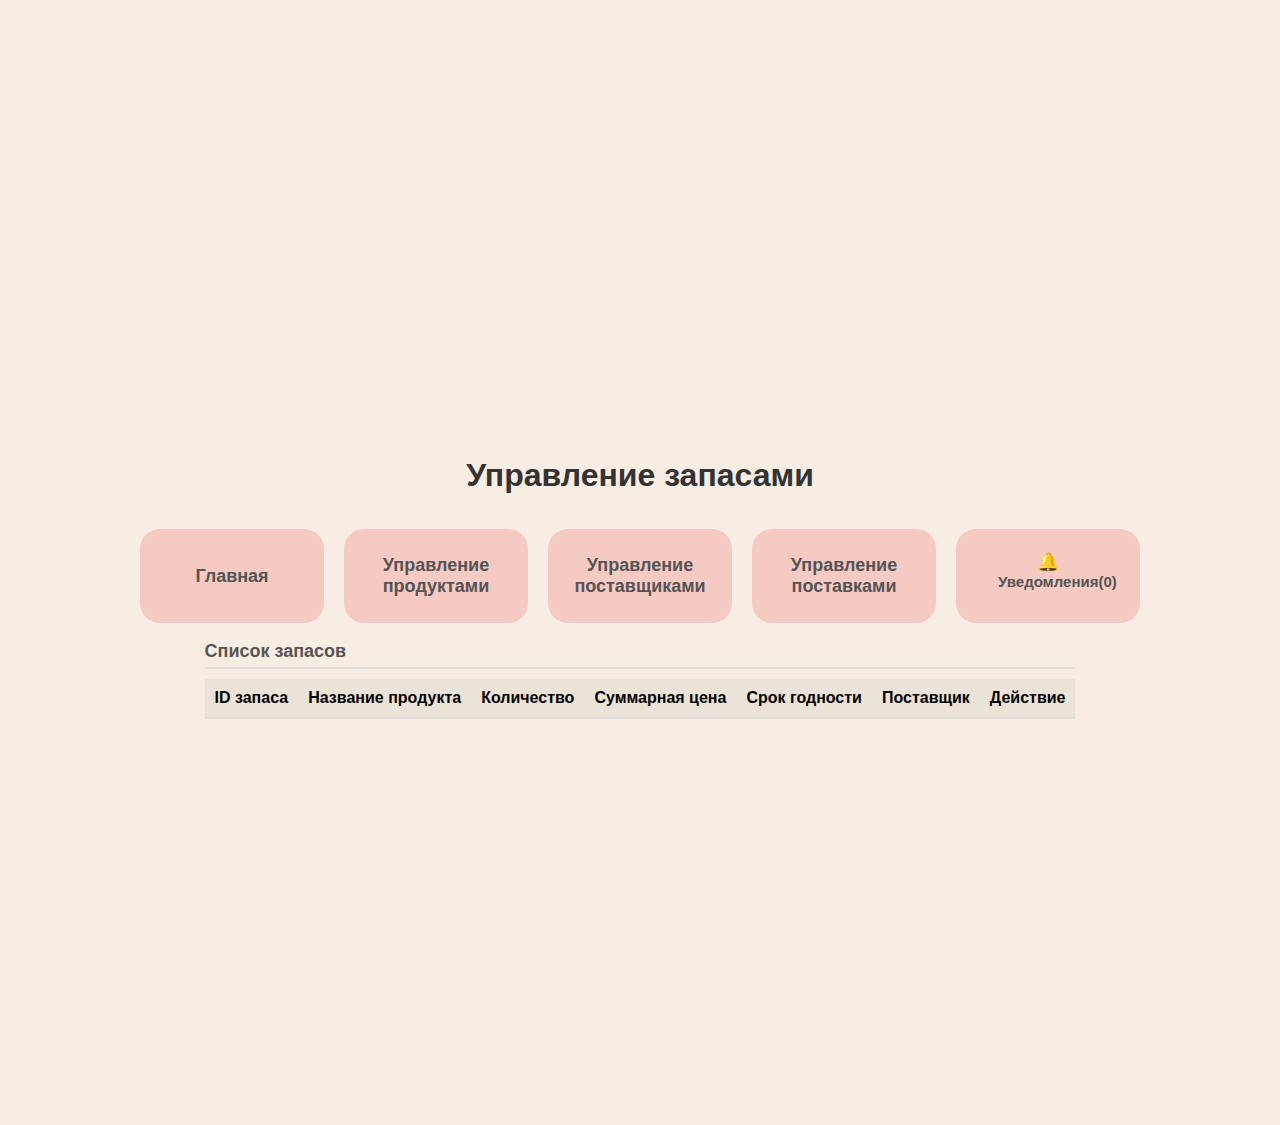
<file: client/inventory.html>
<!DOCTYPE html>
<html lang="en">
<head>
    <meta charset="UTF-8">
    <meta name="viewport" content="width=device-width, initial-scale=1.0">
    <title>Запасы</title>
    <link rel="stylesheet" href="style.css">
</head>
<body>
    <div class="container" style="margin-top:100px">
        <h1>Управление запасами</h1>
        
        <nav>
            <ul>
                <li><a href="index.html">Главная</a></li>
                <li><a href="products.html">Управление продуктами</a></li>
                <li><a href="suppliers.html">Управление поставщиками</a></li>
                <li><a href="supplies.html">Управление поставками</a></li>
                <li class="notifications-menu">
                    <a href="#" id="notifications-link">
                        <span class="bell-icon">&#x1F514;</span> <!-- Значок колокольчика -->
                        Уведомления(<span id="notifications-count">0</span>)
                    </a>
                    <ul id="notifications-dropdown">
                        <!-- Список уведомлений будет заполнен через JS -->
                    </ul>
                </li>
            </ul>
        </nav>

        <!-- Таблица запасов -->
        <section id="inventory">
            <br>
            <h2>Список запасов</h2>
            <table id="inventoryTable">
                <thead>
                    <tr>
                        <th>ID запаса</th>
                        <th>Название продукта</th>
                        <th>Количество</th>
                        <th>Суммарная цена</th>
                        <th>Срок годности</th>
                        <th>Поставщик</th>
                        <th>Действие</th>
                    </tr>
                </thead>
                <tbody>
                    <!-- JavaScript заполнит таблицу -->
                </tbody>
            </table>
        </section>
        <div id="inventory-form">
            <!-- Добавить формы для создания нового заказа -->
        </div>
        
        <!-- Форма редактирования количества 
        <section id="update-inventory">
            <h2>Обновить запасы</h2>
            <form id="inventory-form">
                <label for="product-id">ID продукта:</label>
                <input type="number" id="product-id" required>
                <label for="quantity">Новое количество:</label>
                <input type="number" id="quantity" required>
                <button type="submit">Обновить</button>
            </form>
        </section>-->
    </div>
    <script src="common.js"></script>
    <script src="inventory.js"></script>
    <script src="notifications.js"></script>
</body>
</html>
</file>
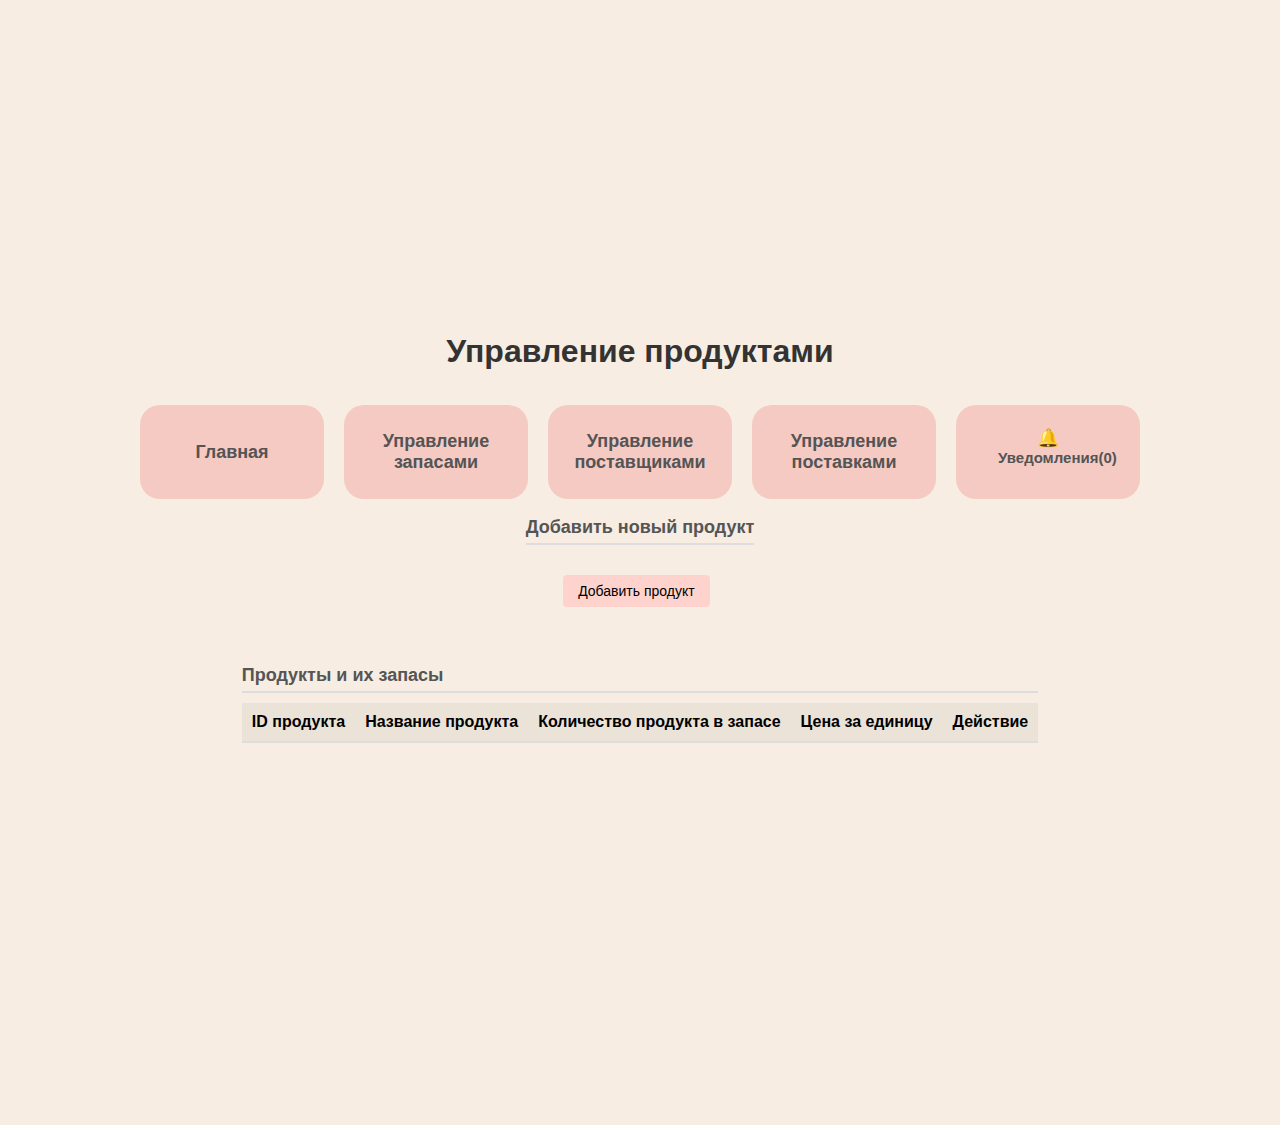
<file: client/products.html>
<!DOCTYPE html>
<html lang="en">
<head>
    <meta charset="UTF-8">
    <meta name="viewport" content="width=device-width, initial-scale=1.0">
    <title>Управление продуктами</title>
    <link rel="stylesheet" href="style.css">
</head>
<body>
    <div class="container">
        <h1>Управление продуктами</h1>
        <nav>
            <ul>
                <li><a href="index.html">Главная</a></li>
                <li><a href="inventory.html">Управление запасами</a></li>
                <li><a href="suppliers.html">Управление поставщиками</a></li>
                <li><a href="supplies.html">Управление поставками</a></li>
                <li class="notifications-menu">
                    <a href="#" id="notifications-link">
                        <span class="bell-icon">&#x1F514;</span> <!-- Значок колокольчика -->
                        Уведомления(<span id="notifications-count">0</span>)
                    </a>
                    <ul id="notifications-dropdown">
                        <!-- Список уведомлений будет заполнен через JS -->
                    </ul>
                </li>
            </ul>
        </nav>
        <br>
        <section id="add-product">
            <h2>Добавить новый продукт</h2>
            <button id="open-create-modal" style = "left:37.5px;">Добавить продукт</button>
        </section>
        <section id="products">
            <br>
            <h2>Продукты и их запасы</h2>
            <table id="products-table">
                <thead>
                    <tr>
                        <th>ID продукта</th>
                        <th>Название продукта</th>
                        <th>Количество продукта в запасе</th>
                        <th>Цена за единицу</th>
                        <th>Действие</th>
                    </tr>
                </thead>
                <tbody>
                    <!-- Продукты будут загружены через JavaScript -->
                </tbody>
            </table>
        </section>
        

                <!-- Секция создания продуктов -->

<div id="create-product-modal" class="modal">
    <div class="modal-content">
        <span class="close" id="close-modal">&times;</span>
        <h2 id="modal-title">Добавить продукт</h2>
        <form id="product-form">
            <label for="product-name">Название продукта:</label>
            <input type="text" id="product-name" required>
            <label for="product-amount">Количество продукта</label>
            <input type="number" id="product-amount" step="1" min="0" required>
            <label for="product-price">Цена:</label>
            <input type="number" id="product-price" step="0.01" min="0" required>
            <button type="submit">Добавить продукт</button>
            <button type="button" id="cancel-modal">Отмена</button>
        </form>
    </div>
</div>
    </div>
    <script src="products.js"></script>
    <script src="common.js"></script>
    <script src="notifications.js"></script>
</body>
</html>
</file>
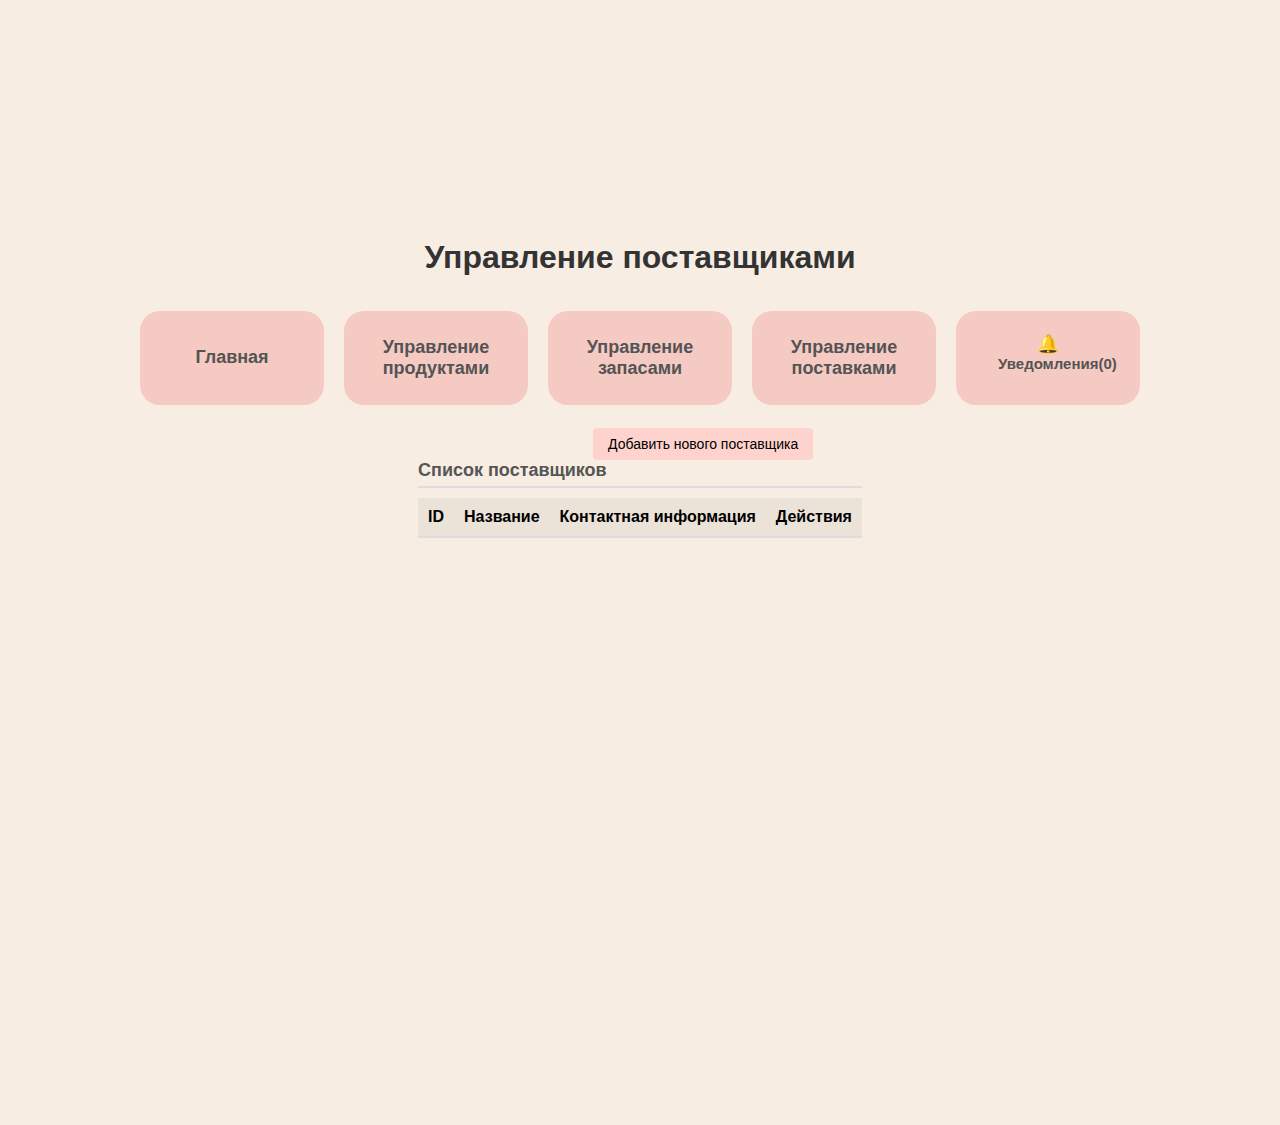
<file: client/suppliers.html>
<!DOCTYPE html>
<html lang="en">
<head>
    <meta charset="UTF-8">
    <meta name="viewport" content="width=device-width, initial-scale=1.0">
    <title>Поставщики</title>
    <link rel="stylesheet" href="style.css">
</head>
<body>
    <div class="container" style="margin-top:-300px">
        <h1>Управление поставщиками</h1>

        <!-- Навигация -->
        <nav>
            <ul>
                <li><a href="index.html">Главная</a></li>
                <li><a href="products.html">Управление продуктами</a></li>
                <li><a href="inventory.html">Управление запасами</a></li>
                <li><a href="supplies.html">Управление поставками</a></li>
                <li class="notifications-menu">
                    <a id="notifications-link">
                        <span class="bell-icon">&#x1F514;</span> <!-- Значок колокольчика -->
                        Уведомления(<span id="notifications-count">0</span>)
                    </a>
                    <ul style = "top: 0px;" id="notifications-dropdown">
                        <!-- Список уведомлений будет заполнен через JS -->
                    </ul>
                </li>
            </ul>
        </nav>

        <!-- Таблица поставщиков -->
        <section id="suppliers">
            <br>
            <button id="add-supplier-button" style ="left: 175px;">Добавить нового поставщика</button>
            <br>
            <h2>Список поставщиков</h2>
            <table id="suppliers-table">
                <thead>
                    <tr>
                        <th>ID</th>
                        <th>Название</th>
                        <th>Контактная информация</th>
                        <th>Действия</th>
                    </tr>
                </thead>
                <tbody>
                    <!-- Динамическое заполнение через JavaScript -->
                </tbody>
            </table>
        </section>
    </div>
    <!-- Модальное окно для редактирования -->
    <div id="edit-supplier-modal" class="modal">
        <div class="modal-content">
            <span class="close" id="close-modal">&times;</span>
            <h2 id="modal-title">Добавить поставщика</h2>
            <form id="edit-supplier-form">
                <label for="edit-supplier-name">Имя поставщика:</label>
                <input type="text" id="edit-supplier-name" required>
                <label for="edit-supplier-contact">Контактная информация:</label>
                <input type="text" id="edit-supplier-contact" required>
                <button type="submit" id="modal-save-button">Сохранить</button>
                <button type="button" id="cancel-modal">Отмена</button>
            </form>
        </div>
    </div>

    <script src="common.js"></script>
    <script src="suppliers.js"></script>
    <script src="notifications.js"></script>
</body>
</html>
</file>
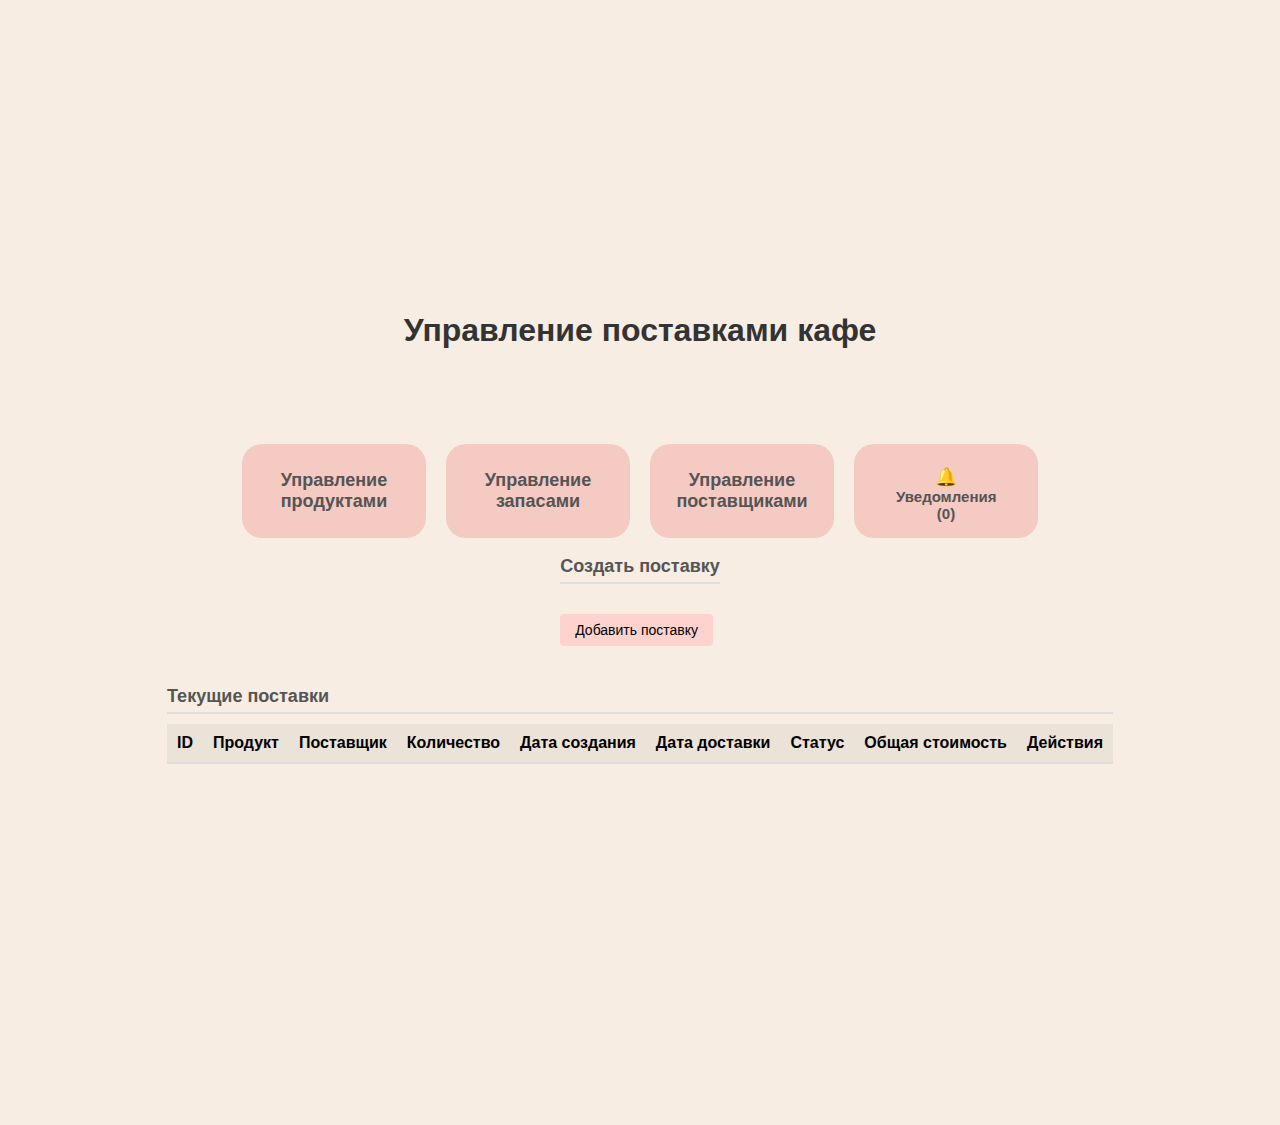
<file: client/supplies.html>
<!DOCTYPE html>
<html lang="ru">
<head>
    <meta charset="UTF-8">
    <meta name="viewport" content="width=device-width, initial-scale=1.0">
    <title>Управление поставками кафе</title>
    <link rel="stylesheet" href="style.css"> <!-- Подключение CSS -->
</head>
<body>
    <h1>Управление поставками кафе</h1>
    <div class="container" style = "margin-top:60px;">
        <nav>
            <ul>
                <li><a href="products.html">Управление продуктами</a></li>
                <li><a href="inventory.html">Управление запасами</a></li>
                <li><a href="suppliers.html">Управление поставщиками</a></li>
                 <!-- Уведомления -->
                <li class="notifications-menu">
                    <a id="notifications-link">
                        <span class="bell-icon">&#x1F514;</span> <!-- Значок колокольчика -->
                    Уведомления (<span id="notifications-count">0</span>)
                    </a>
                    <ul style="right : -320px;" id="notifications-dropdown">
                        <!-- Список уведомлений будет заполнен через JS -->
                    </ul>
                </li>
            </ul>
        </nav>
    </div>
    <!-- Форма для создания поставки -->
    <br>
    <section>
        <h2>Создать поставку</h2>
        <!-- Кнопка для открытия модального окна создания поставки -->
        <button id="open-create-modal">Добавить поставку</button>
    </section>
    <!-- Список поставок -->
    <section>
        <h2>Текущие поставки</h2>
        <table id="suppliesTable">
            <thead>
                <tr>
                    <th>ID</th>
                    <th>Продукт</th>
                    <th>Поставщик</th>
                    <th>Количество</th>
                    <th>Дата создания</th>
                    <th>Дата доставки</th>
                    <th>Статус</th>
                    <th>Общая стоимость</th>
                    <th>Действия</th> <!-- Новый столбец для действий -->
                </tr>
            </thead>
            <tbody>
            </tbody>
        </table>
        <div id="pagination" style="margin-top: 20px; text-align: center;"></div>
    </section>
    

    
    
    <!-- Модальное окно для создания поставки -->
    <div id="create-supply-modal" class="modal">
        <div class="modal-content">
            <span id="close-create-modal" class="close">&times;</span>
            <h2>Создать поставку</h2>
            <form id="modalSupplyForm">
                <label>Выберите продукт:
                    <select id="modalProductId"></select>
                </label>
                <label>Выберите поставщика:
                    <select id="modalSupplierId"></select>
                </label>
                <label>Количество:
                    <input type="number" id="modalQuantity" required>
                </label>
                <label>Дата доставки:
                    <input type="datetime-local" id="modalDeliveryDate" required>
                </label>
                <label>Срок годности продукта:
                    <input type="date" id="modalExpirationDate" required>
                </label>
                <button type="submit">Добавить</button>
            </form>
        </div>
    </div>
    
    <script src="supplies.js"></script> <!-- Подключение JS -->
    <script src="common.js"></script>
    <script src="notifications.js"></script>
</body>
</html>
</file>
<file: client/style.css>
/* ОБЩИЕ СТИЛИ */
body {
    margin: 0;
    padding: 0;
    font-family: Arial, sans-serif;
    display: flex;
    flex-direction: column;
    justify-content: center;
    align-items: center;
    height: 125vh;
    background-color: #f7ede2;
}

.container {
    display: flex;
    flex-direction: column;
    align-items: center;
}

h1 {
    margin-bottom: 20px;
    color: #333;
}

/* Стили навигационного меню */
nav {
    display: flex;
    justify-content: center;
}
 
nav ul {
    list-style: none;
    padding: 0;
    margin: 0;
    display: flex;
    gap: 20px;
}

nav ul li {
    position: relative;
    top:15px;
}

/* Стили кнопок */
nav ul li a {
    text-decoration: none;
    padding: 20px 40px;
    
    background-color: #f5cac3;
    color: #545454;
    font-size: 18px;
    font-weight: bold;
    display: flex;
    align-items: center;
    justify-content: center;
    border-radius: 20px;
    border: 2px solid transparent; /* Рамка прозрачная по умолчанию */
    transition: all 0.3s ease;
    overflow: hidden;
    position: relative;
    width: 100px;
    height: 50px;
    text-align: center;
}

/* Анимация при наведении */
nav ul li a:hover {
    background-color: #ffd3cd; /* Увеличение кнопки */
    border-color: #333; /* Появляется рамка */
    box-shadow: 0 8px 15px rgba(0, 0, 0, 0.2);
}

/* Изображение для кнопок */
nav ul li a::before {
    content: '';
    position: absolute;
    background-size: cover;
    opacity: 0;
    transition: opacity 0.3s ease;
    width: 100%;
    height: 100%;
    top: 0;
    left: 0;
}
button#add-supplier-button{
    position:relative;
    background-color:#ffd3cd;
    color:Black;
    top: 15px;
    transition: 0.3s ease;
    left: 100px;}
    button#add-supplier-button:hover{
        position:relative;
        background-color:#e4beb9;
        color:Black;
        top: 15px;}
        button#open-create-modal{
            position:relative;
            background-color:#ffd3cd;
            color:Black;
            top: 15px;
            transition: 0.3s ease;
            left: 0px;}
            button#open-create-modal:hover{
                position:relative;
                background-color:#e4beb9;
                color:Black;
                top: 15px;}
        
/* ТАБЛИЦА */
table {
    width: 100%;
    border-collapse: collapse;
    margin-bottom: 30px;
}

table thead th {
    background-color: #ebe2d8;
    text-align: left;
    padding: 10px;
    font-weight: bold;
    border-bottom: 2px solid #ddd;
    font-size: 16px;
}

table tbody td {
    padding: 10px;
    border-bottom: 1px solid #ddd;
    font-size: 14px;
}

table tbody tr:last-child td {
    border-bottom: none;
}

table button {
    cursor: pointer;
    padding: 5px 10px;
    border: 1px solid #007bff;
    background-color: #007bff;
    color: white;
    border-radius: 4px;
    transition: background-color 0.3s ease;
}

table button:hover {
    background-color: #0056b3;
}

table button:disabled {
    background-color: #cccccc;
    border-color: #cccccc;
    cursor: not-allowed;
    color: #666;
}

/* ФОРМЫ */
form {
    display: flex;
    flex-direction: column;
    gap: 15px;
    background: #f2e7dc;
    padding: 20px;
    border: 1px solid #e3d9cf;
    border-radius: 8px;
    margin-bottom: 30px;
    max-width: 600px;
    margin-left: auto;
    margin-right: auto;
}

form label {
    font-weight: bold;
    margin-bottom: 5px;
}

form input, form select {
    padding: 10px;
    font-size: 14px;
    border: 1px solid #ddd;
    border-radius: 5px;
}

form button {
    padding: 10px 20px;
    font-size: 14px;
    background-color: #007bff;
    border: none;
    color: white;
    cursor: pointer;
    border-radius: 5px;
    margin-top: 10px;
    align-self: flex-start;
    transition: background-color 0.3s;
}

form button:hover {
    background-color: #0056b3;
}

/* СООБЩЕНИЯ И УВЕДОМЛЕНИЯ */
.alert {
    margin-top: 20px;
    padding: 15px;
    background-color: #f8d7da; /* Красный фон для ошибок */
    border: 1px solid #f5c6cb;
    color: #721c24;
    border-radius: 5px;
    text-align: center;
}

.alert-success {
    background-color: #d4edda; /* Зеленый фон для успеха */
    border-color: #c3e6cb;
    color: #155724;
}

/* СЕКЦИИ */
section {
    margin-bottom: 40px;
}

section h2 {
    margin-bottom: 10px;
    padding-bottom: 5px;
    border-bottom: 2px solid #ddd;
    font-size: 18px;
    color: #555;
}

/* КНОПКИ В СЕКЦИЯХ */
section button {
    padding: 8px 15px;
    background-color: #28a745;
    border: none;
    color: white;
    border-radius: 4px;
    cursor: pointer;
    font-size: 14px;
    margin-top: 5px;
}

section button:hover {
    background-color: #218838;
}

/* Модальное окно - скрыто по умолчанию */
.modal {
    display: none; /* Скрыто */
    position: fixed;
    z-index: 1000;
    left: 0;
    top: 0;
    width: 100%;
    height: 100%;
    overflow: auto;
    background-color: rgba(0, 0, 0, 0.5); /* Прозрачный черный фон */
}

/* Контент модального окна */
.modal-content {
    background-color: #f7ede2;
    margin: 15% auto;
    padding: 20px;
    border-radius: 8px;
    width: 400px;
    box-shadow: 0 4px 8px rgba(0, 0, 0, 0.2);
    position: relative;
}

/* Закрывающая кнопка */
.modal-content .close {
    position: absolute;
    top: 10px;
    right: 15px;
    color: #000;
    font-size: 20px;
    font-weight: bold;
    cursor: pointer;
    transition: color 0.3s;
}

.modal-content .close:hover {
    color: #ff0000;
}

/* Кнопки внутри модального окна */
.modal-content button {
    padding: 10px 20px;
    border: none;
    border-radius: 5px;
    cursor: pointer;
    margin-right: 10px;
}

.modal-content button:first-child {
    background-color: #28a745;
    color: white;
}

.modal-content button:first-child:hover {
    background-color: #218838;
}

.modal-content button:last-child {
    background-color: #dc3545;
    color: white;
}

.modal-content button:last-child:hover {
    background-color: #c82333;
}
.bell-icon {
    font-size: 18px;
}

.notifications-menu {
    cursor: pointer;
}
.notifications-menu a{
    font-size:15px;
    display:block;
}

#notifications-dropdown {
    display: none;
    position: absolute;
    top: -200px;
    right: -235px;
    background-color: #fff;
    color: #333;
    border: 1px solid #ddd;
    box-shadow: 0 4px 8px rgba(0, 0, 0, 0.2);
    border-radius: 5px;
    width: 300px;
    height:75px;
    z-index: 1000;
}

#notifications-dropdown.visible {
    display: block;
}

#notifications-dropdown li {
    padding: 10px;
    border-bottom: 1px solid #ddd;
}

#notifications-dropdown li:last-child {
    border-bottom: none;
}

#notifications-dropdown li.critical {
    background-color: #ffe6e6;
    color: #900;
}

#notifications-dropdown li.warning {
    background-color: #fff3cd;
    color: #856404;
}

#notifications-dropdown li.info {
    background-color: #e6f7ff;
    color: #0056b3;
}

#notifications-dropdown li:hover {
    background-color: #f9f9f9;
}

.close-button {
    margin-left: 10px;
    background-color: #ff4d4f;
    border: none;
    color: white;
    font-size: 12px;
    padding: 5px 10px;
    border-radius: 3px;
    cursor: pointer;
}

.close-button:hover {
    background-color: #d9363e;
}
.out-of-stock {
    color: red;
    font-weight: bold;
}
/* Пагинация */
#pagination button {
    color: #333;
    background: #eaeaea;
    border: none;
    padding: 5px 10px;
    margin: 0 3px;
    border-radius: 3px;
    cursor: pointer;
    font-size: 16px;
    font-weight: bold;
}

#pagination button.active {
    background: #4caf50;
    color: white;
}

#pagination button:hover {
    background: #ddd;
}
</file>
